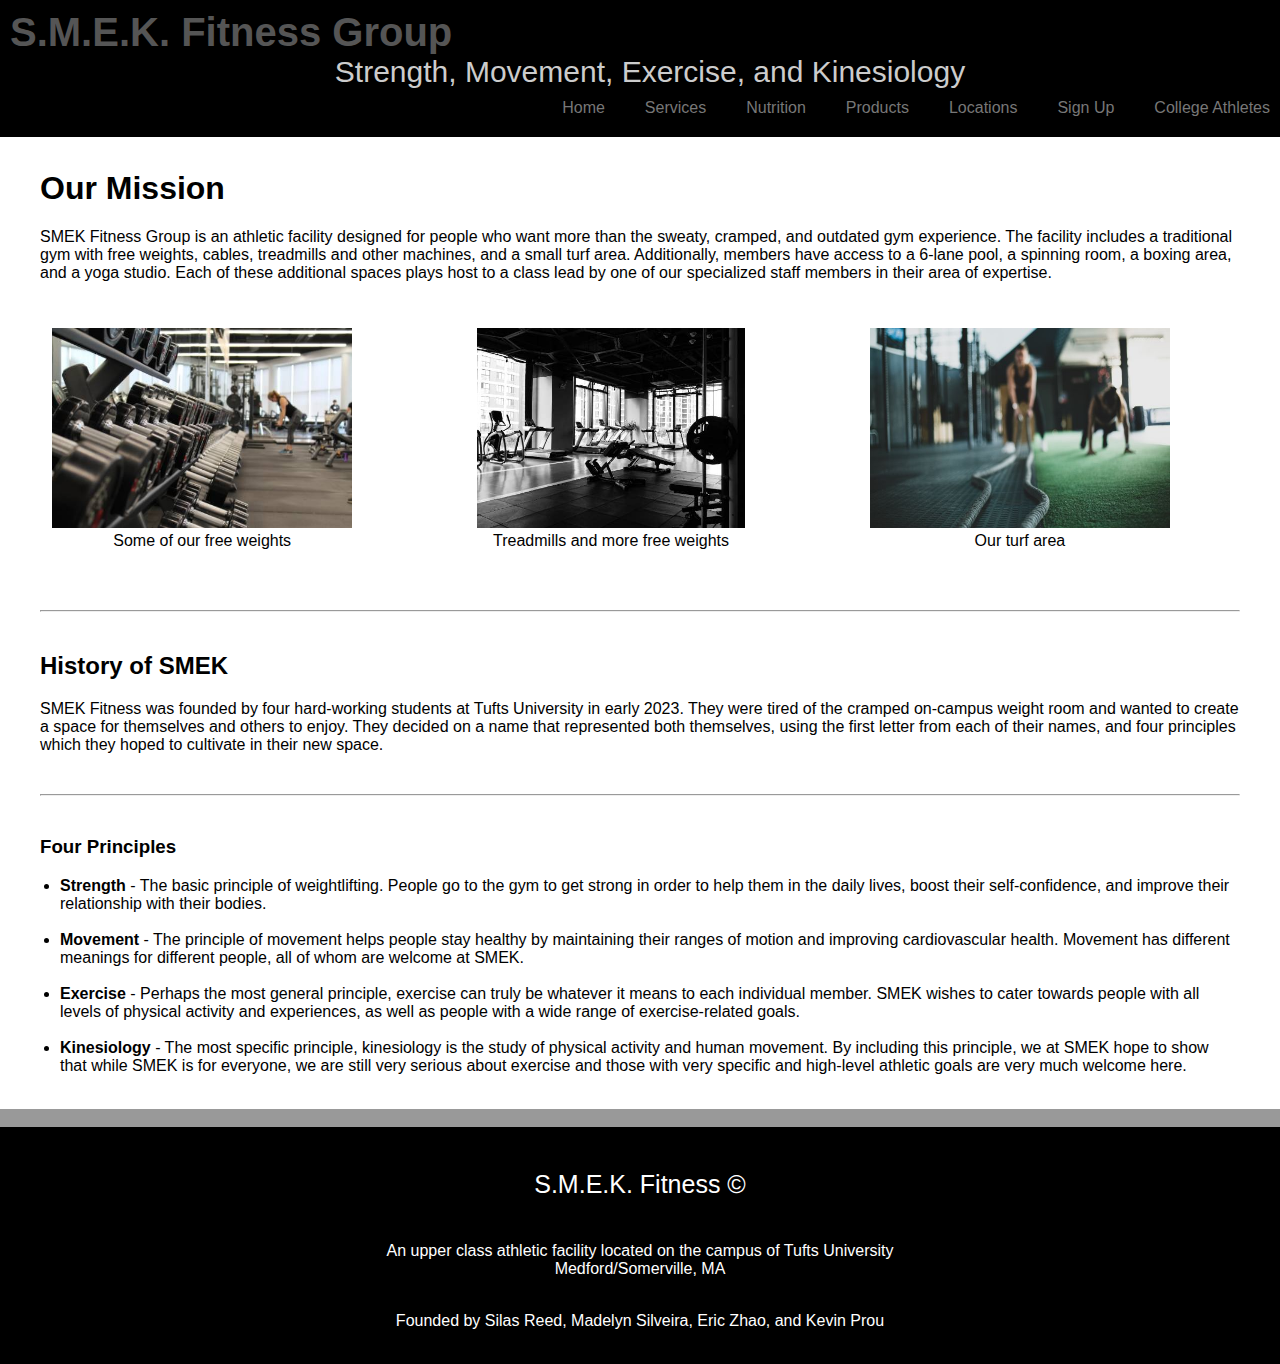
<file: index.html>
<!DOCTYPE html>
<head>
        <title>S.M.E.K. Fitness Group</title>
        <meta charset="utf-8">
        <meta name="viewport" content="width=device-width, initial-scale=1.0">
        <link rel="stylesheet" href="style.css">
        <style>
                figure
                {
                        width: 28%;
                        min-width: 250px;
                        display: inline-block;
                        text-align: center;
                        margin: 30px 23px 20px;
                }

                img
                {
                        height: 200px;
                        margin: auto;
                }

                .principles li
                {
                        margin: auto 45px auto 20px;
                }
        </style>
</head>
<body>
        <!-- Our nav needs to have a logo that you can click on to return to home page -->
        <nav>
                <p class="company"><a href="https://kprou.github.io/FItnessCS20/"><STRONG> S.M.E.K. Fitness Group </STRONG></a></p>
                <p class="slogan">Strength, Movement, Exercise, and Kinesiology</p>
                <ul>
                        <li><a href="athletes.html"> College Athletes </a></li>
                        <li><a href="subscriptions.html"> Sign Up </a></li>
                        <li><a href="locations.html"> Locations </a></li>
                        <li><a href="products.html"> Products </a></li>
                        <li><a href="nutrition.html"> Nutrition </a></li>
                        <li><a href="services.html"> Services </a></li>
                        <li><a href="https://kprou.github.io/FItnessCS20/"> Home </a></li>
                </ul>
        </nav>

        <h1> Our Mission </h1>
        <p>
                SMEK Fitness Group is an athletic facility designed for people who 
                want more than the sweaty, cramped, and outdated gym experience. 
                The facility includes a traditional gym with free weights, cables, 
                treadmills and other machines, and a small turf area. Additionally, 
                members have access to a 6-lane pool, a spinning room, a boxing area, 
                and a yoga studio. Each of these additional spaces plays host to a 
                class lead by one of our specialized staff members in their area of 
                expertise.
        </p>

        <figure>
                <img src="dumbbells.jpg"/><br>
                Some of our free weights
        </figure>

        <figure>
                <img src="rack_treadmills.jpg"/><br>
                Treadmills and more free weights
        </figure>

        <figure>
                <img src="ropes_turf.jpg" style="width: 300px"/><br>
                Our turf area
        </figure>

        <hr>
        
        <h2> History of SMEK </h2>
        <p>
                SMEK Fitness was founded by four hard-working students at Tufts
                University in early 2023. They were tired of the cramped on-campus
                weight room and wanted to create a space for themselves and others 
                to enjoy. They decided on a name that represented both themselves, 
                using the first letter from each of their names, and four principles 
                which they hoped to cultivate in their new space.
        </p>
        <hr>

        <h3> Four Principles </h3>
        <ul class="principles">
                <li><STRONG>Strength</STRONG> - The basic principle of weightlifting. People go to the gym to get strong in order to help them in the daily lives, boost their self-confidence, and improve their relationship with their bodies.<br><br></li>
                <li><STRONG>Movement</STRONG> - The principle of movement helps people stay healthy by maintaining their ranges of motion and improving cardiovascular health. Movement has different meanings for different people, all of whom are welcome at SMEK.<br><br></li>
                <li><STRONG>Exercise</STRONG> - Perhaps the most general principle, exercise can truly be whatever it means to each individual member. SMEK wishes to cater towards people with all levels of physical activity and experiences, as well as people with a wide range of exercise-related goals.<br><br></li>
                <li><STRONG>Kinesiology</STRONG> - The most specific principle, kinesiology is the study of physical activity and human movement. By including this principle, we at SMEK hope to show that while SMEK is for everyone, we are still very serious about exercise and those with very specific and high-level athletic goals are very much welcome here.<br><br></li>
        </ul>

        <footer>
                <div class="stripe">&nbsp</div>
                <br>
                <p class="copyright">S.M.E.K. Fitness &copy;</p>
                <br>
                <div>An upper class athletic facility located on the campus of Tufts University</div>
                <div>Medford/Somerville, MA</div>
                <br>
                <p>Founded by Silas Reed, Madelyn Silveira, Eric Zhao, and Kevin Prou</p>
                <br>
        </footer>
</body>
</html>
</file>
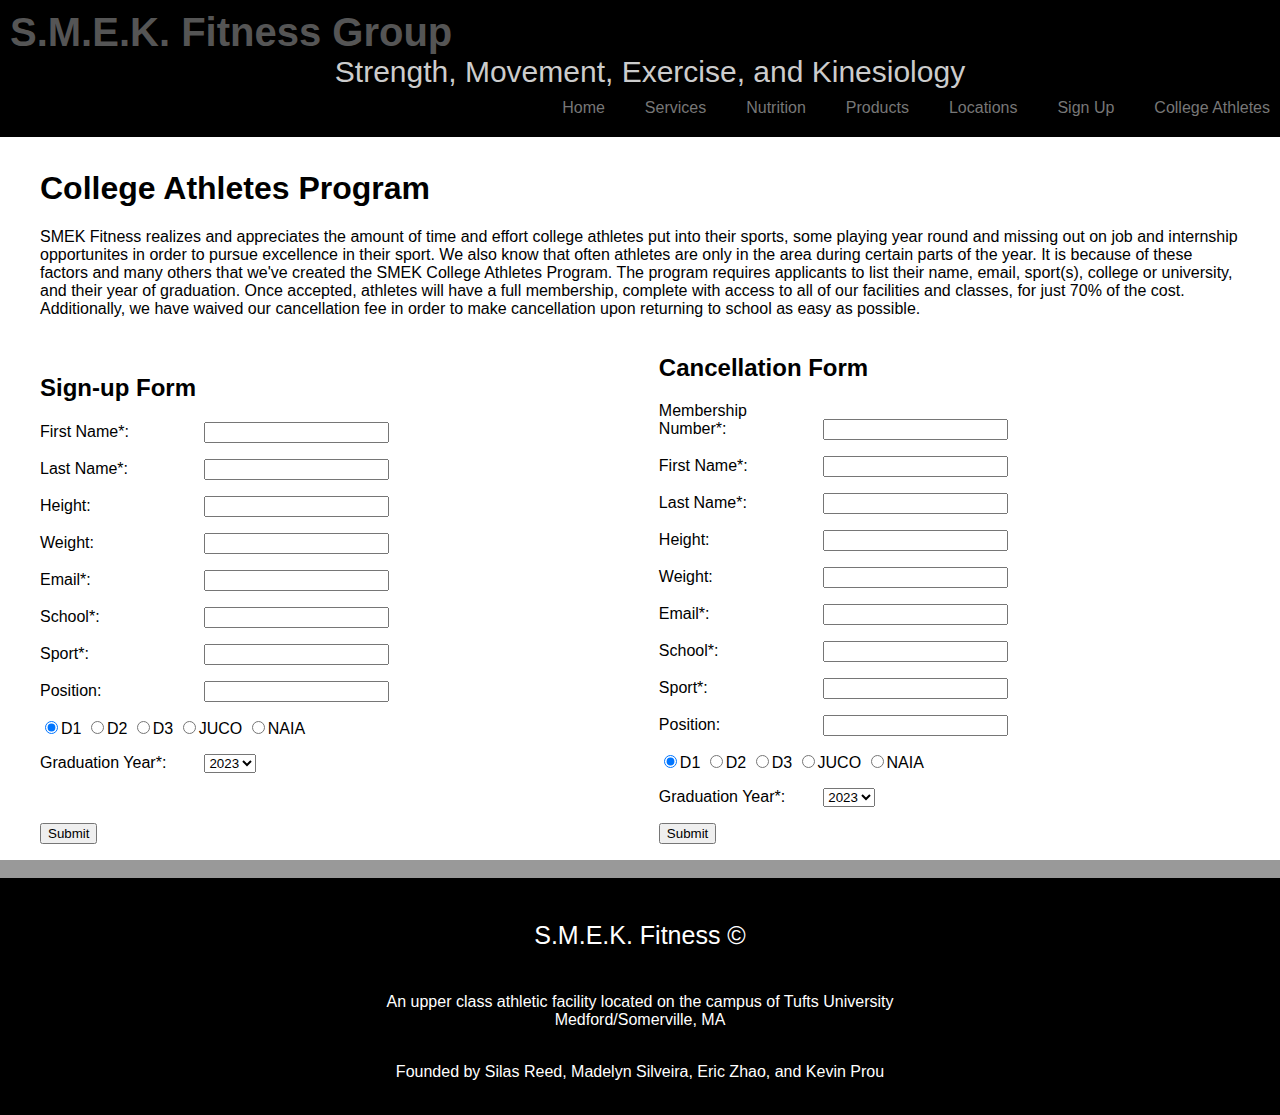
<file: athletes.html>
<!DOCTYPE html>
<head>
        <title>S.M.E.K. Fitness Group</title>
        <meta charset="utf-8">
        <meta name="viewport" content="width=device-width, initial-scale=1.0">
        <link rel="stylesheet" href="style.css">

        <style>
                form
                {
                        display: inline-block;
                        width: 48%;
                        min-width: 400px;
                }

                label
                {
                        display: inline-block;
                        width: 10%;
                        min-width: 160px;
                }
        </style>
</head>
<body>
        <nav>
                <p class="company"><a href="https://kprou.github.io/FItnessCS20/"><STRONG> S.M.E.K. Fitness Group </STRONG></a></p>
                <p class="slogan">Strength, Movement, Exercise, and Kinesiology</p>
                <ul>
                        <li><a href="athletes.html"> College Athletes </a></li>
                        <li><a href="subscriptions.html"> Sign Up </a></li>
                        <li><a href="locations.html"> Locations </a></li>
                        <li><a href="products.html"> Products </a></li>
                        <li><a href="nutrition.html"> Nutrition </a></li>
                        <li><a href="services.html"> Services </a></li>
                        <li><a href="https://kprou.github.io/FItnessCS20/"> Home </a></li>
                </ul>
        </nav>

        <h1> College Athletes Program </h1>
        <p>
                SMEK Fitness realizes and appreciates the amount of time and effort 
                college athletes put into their sports, some playing year round and 
                missing out on job and internship opportunites in order to pursue 
                excellence in their sport. We also know that often athletes are only 
                in the area during certain parts of the year. It is because of these 
                factors and many others that we've created the SMEK College Athletes 
                Program. The program requires applicants to list their name, email, 
                sport(s), college or university, and their year of graduation. Once 
                accepted, athletes will have a full membership, complete with access 
                to all of our facilities and classes, for just 70% of the cost. 
                Additionally, we have waived our cancellation fee in order to make 
                cancellation upon returning to school as easy as possible.
        </p>

        <form>
                <h2> Sign-up Form </h2>
                <p class="sign-up"><label>First Name*:</label> <input type="text"  name='fname' /></p>
                <p class="sign-up"><label>Last Name*:</label>  <input type="text"  name='lname' /></p>
                <p class="sign-up"><label>Height:</label> <input type="text"  name='ht' /></p>
                <p class="sign-up"><label>Weight:</label>  <input type="text"  name='wt' /></p>
                <p class="sign-up"><label>Email*:</label> <input type="text" name='email' /></p>
                <p class="sign-up"><label>School*:</label> <input type="text" name='school' /></p>
                <p class="sign-up"><label>Sport*:</label> <input type="text"  name='sport' /></p>
                <p class="sign-up"><label>Position:</label> <input type="text"  name='position' /></p>
                <p class="sign-up"> 
                        <input type="radio"  name="division" value = "D1" checked="checked"/>D1 
                        <input type="radio"  name='division' value = 'D2'/>D2
                        <input type="radio"  name='division' value = 'D3'/>D3
                        <input type="radio"  name='division' value = 'JUCO'/>JUCO
                        <input type="radio"  name='division' value = 'NAIA'/>NAIA
                </p>
                <p class="sign-up">
                        <label>Graduation Year*:</label>
                        <select name="gradYear" size=1>
                                <option> 2023 </option>
                                <option> 2024 </option>
                                <option> 2025 </option>
                                <option> 2026 </option>
                        </select>
                </p>
                <p>&nbsp</p>

                <p class="sign-up"><input type="button" name="submit1" value="Submit" /></p>
        </form>

        <form>
                <h2> Cancellation Form </h2>
                <p class="cancel"><label>Membership Number*:</label>  <input type="text"  name='memNo' /></p>
                <p class="cancel"><label>First Name*:</label> <input type="text"  name='fname' /></p>
                <p class="cancel"><label>Last Name*:</label>  <input type="text"  name='lname' /></p>
                <p class="cancel"><label>Height:</label> <input type="text"  name='ht' /></p>
                <p class="cancel"><label>Weight:</label>  <input type="text"  name='wt' /></p>
                <p class="cancel"><label>Email*:</label> <input type="text"  name='email' /></p>
                <p class="cancel"><label>School*:</label> <input type="text" name='school' /></p>
                <p class="cancel"><label>Sport*:</label> <input type="text"  name='sport' /></p>
                <p class="cancel"><label>Position:</label> <input type="text"  name='position' /></p>
                <p class="cancel"> 
                        <input type="radio"  name="division" value = "D1" checked="checked"/>D1 
                        <input type="radio"  name='division' value = 'D2'/>D2
                        <input type="radio"  name='division' value = 'D3'/>D3
                        <input type="radio"  name='division' value = 'JUCO'/>JUCO
                        <input type="radio"  name='division' value = 'NAIA'/>NAIA
                </p>
                <p class="sign-up">
                        <label>Graduation Year*:</label>
                        <select name="gradYear" size=1>
                                <option> 2023 </option>
                                <option> 2024 </option>
                                <option> 2025 </option>
                                <option> 2026 </option>
                        </select>
                </p>
                
                <p class="cancel"><input type="button" name="submit1" value="Submit" /></p>
        </form>
        
        <footer>
                <div class="stripe">&nbsp</div>
                <br>
                <p class="copyright">S.M.E.K. Fitness &copy;</p>
                <br>
                <div>An upper class athletic facility located on the campus of Tufts University</div>
                <div>Medford/Somerville, MA</div>
                <br>
                <p>Founded by Silas Reed, Madelyn Silveira, Eric Zhao, and Kevin Prou</p>
                <br>
        </footer>

        <script>
                var submits = document.querySelectorAll('input[type="button"]');
                var sign_up_elems = document.querySelectorAll('.sign-up input[type=text]');
                var cancel_elems = document.querySelectorAll('.cancel input[type=text]');
                
                submits[0].onclick = function() {
                        if (sign_up_elems[0].value != "" &&
                            sign_up_elems[1].value != "" &&
                            sign_up_elems[4].value != "" &&
                            sign_up_elems[5].value != "" &&
                            sign_up_elems[6].value != "") {
                                alert("Thank you, " + sign_up_elems[0].value + 
                                      " " + sign_up_elems[1].value +
                                      ". A staff member will contact you at " + sign_up_elems[4].value +
                                      " regarding your acceptance into the program.");
                                location.reload();
                        } else {
                                alert("Please fill out all required fields (first and last name, email, school, sport, grad year).");
                        }
                }

                submits[1].onclick = function() {
                        if (cancel_elems[0].value != "" &&
                            cancel_elems[1].value != "" &&
                            cancel_elems[2].value != "" &&
                            cancel_elems[5].value != "" &&
                            cancel_elems[6].value != "" &&
                            cancel_elems[7].value != "") {
                                alert("We're sorry to see you go, " + cancel_elems[1].value + 
                                      " " + cancel_elems[2].value +
                                      ". A staff member will contact you at " + cancel_elems[5].value +
                                      " to confirm your cancellation.");
                                location.reload();
                        } else {
                                alert("Please fill out all required fields (membership number, first and last name, email, school, sport, grad year).");
                        }
                }
        </script>
</body>
</html>
</file>
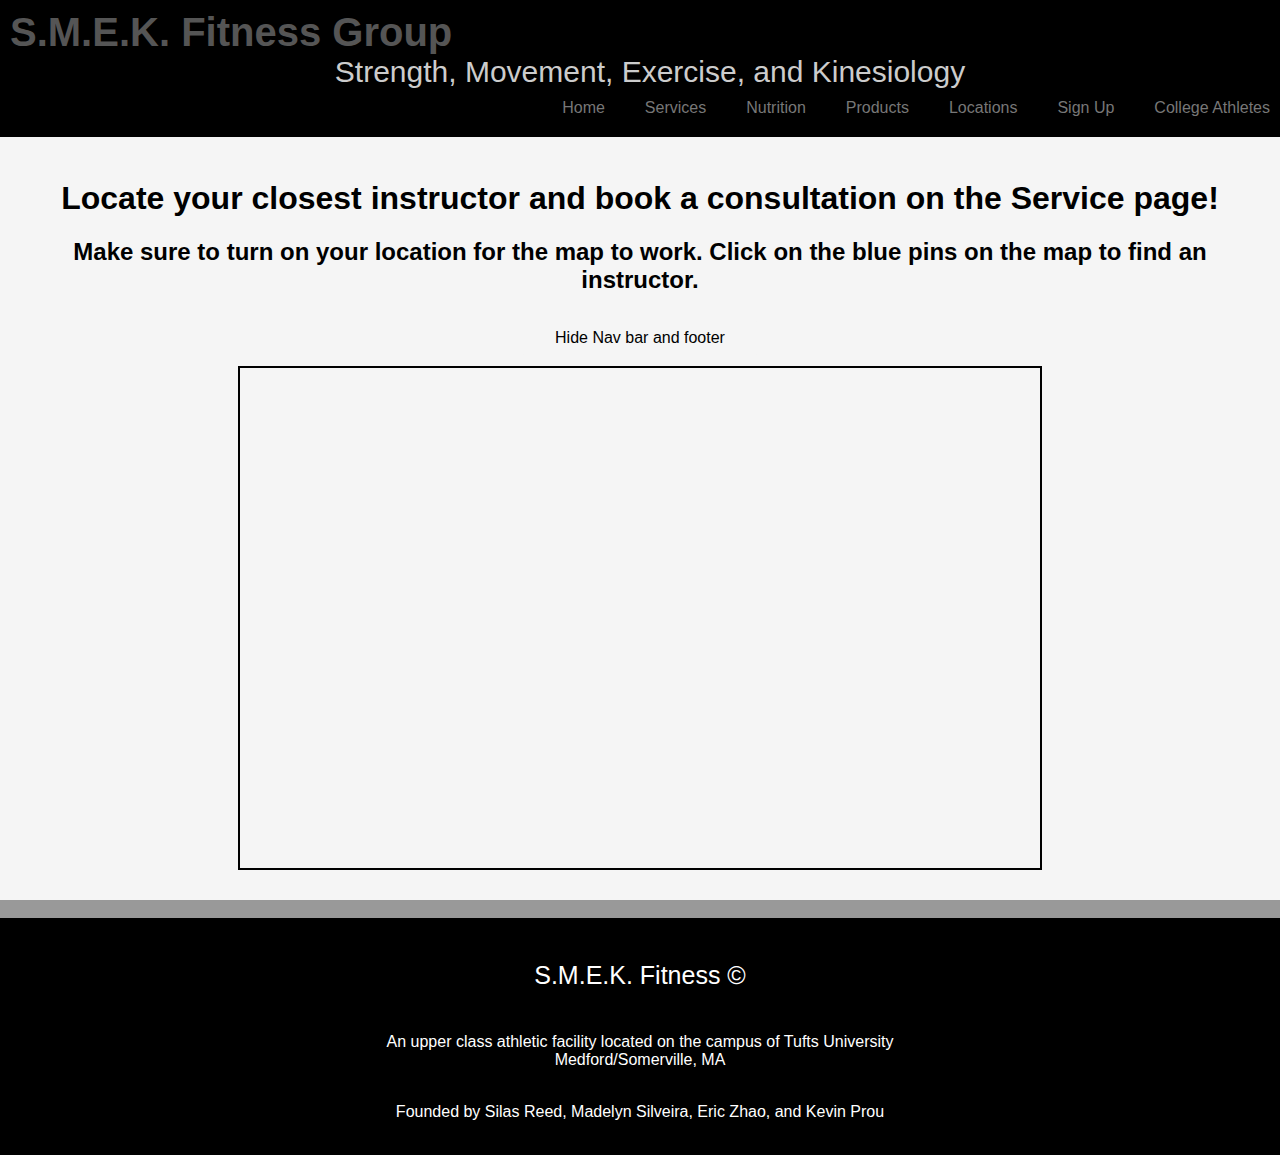
<file: locations.html>
<!DOCTYPE html>
<html>
<head>
  <meta charset="utf-8">
  <meta name="viewport" content="width=device-width, initial-scale=1.0">
  <title>Locations</title>
  <meta name="viewport" content="initial-scale=1,maximum-scale=1,user-scalable=no">
  <link href="https://api.mapbox.com/mapbox-gl-js/v2.13.0/mapbox-gl.css" rel="stylesheet">
  <script src="https://api.mapbox.com/mapbox-gl-js/v2.13.0/mapbox-gl.js"></script>
  <script src="https://code.jquery.com/jquery-3.6.0.min.js"></script>
  <link rel="stylesheet" href="locations.css">
  <link rel="stylesheet" href="style.css">
  <style>
    body { margin: 0; padding: 0; }
  </style>
</head>

<body>
  <nav style="z-index: 2;">
    <p class="company"><a href="https://kprou.github.io/FItnessCS20/"><STRONG> S.M.E.K. Fitness Group </STRONG></a></p>
    <p class="slogan">Strength, Movement, Exercise, and Kinesiology</p>
      <ul>
        <li><a href="athletes.html"> College Athletes </a></li>
        <li><a href="subscriptions.html"> Sign Up </a></li>
        <li><a href="locations.html"> Locations </a></li>
        <li><a href="products.html"> Products </a></li>
        <li><a href="nutrition.html"> Nutrition </a></li>
        <li><a href="services.html"> Services </a></li>
        <li><a href="https://kprou.github.io/FItnessCS20/"> Home </a></li>
    </ul>
  </nav>
  
  <h1 id="header">Locate your closest instructor and book a consultation on the Service page!</h1>
  <h2 id="subheader">Make sure to turn on your location for the map to work. Click on the blue pins on the map to find an instructor.</h2>
  <button id="myButton">Hide Nav bar and footer</button>
  <div id="map"></div>
  <script>
    mapboxgl.accessToken = 'pk.eyJ1IjoiZXpoYW8wNSIsImEiOiJjbGYzM3k2OHMwb2ptM3FycWxieXpzMHM3In0.mHHvvWWWyHP91rYmwpTPQg';
    const map = new mapboxgl.Map({
      container: 'map', // container ID
      // Choose from Mapbox's core styles, or make your own style with Mapbox Studio
      style: 'mapbox://styles/mapbox/streets-v12',
      center: [-74.5, 40], // starting position [lng, lat]
      zoom: 14 // starting zoom
    });

    if (navigator.geolocation) {
      navigator.geolocation.getCurrentPosition(function(position) {
        map.flyTo({
          center: [position.coords.longitude, position.coords.latitude]
        });

        new mapboxgl.Marker({color: "#000000"})
          .setLngLat([position.coords.longitude, position.coords.latitude])
          .setPopup(
            new mapboxgl.Popup({ offset: 25 }) // add popups
            .setHTML(
              `<h3 class="locationWho">Your Location</h3>`
            )
          )
          .addTo(map);
      }, function() {
        alert('Unable to get your location');
      });
    } else {
      alert('Geolocation is not supported by your browser');
    }

    var marker2 = new mapboxgl.Marker()
      .setLngLat([-71.121943, 42.404342])
      .setPopup(
            new mapboxgl.Popup({ offset: 25 }) // add popups
            .setHTML(
              `<h3 class="locationWho">Instructor Kevin's location</h3>
              <h5 class="locationWhere">Haskell Hall 310</h5>`
            )
          )
      .addTo(map);

    var marker3 = new mapboxgl.Marker()
      .setLngLat([-71.11676, 42.40274])
      .setPopup(
            new mapboxgl.Popup({ offset: 25 }) // add popups
            .setHTML(
              `<h3 class="locationWho">Instructor Silas's location</h3>
              <h5 class="locationWhere">165 College Ave, Somerville</h5>`
            )
          )
      .addTo(map);

    var marker4 = new mapboxgl.Marker()
      .setLngLat([-71.115464, 42.409031])
      .setPopup(
            new mapboxgl.Popup({ offset: 25 }) // add popups
            .setHTML(
              `<h3 class="locationWho">Instructor Maddy's location</h3>
              <h5 class="locationWhere">Steve Tisch Sports and Fitness Center</h5>`
            )
          )
      .addTo(map);

    var marker5 = new mapboxgl.Marker()
      .setLngLat([-71.1165466, 42.4079933])
      .setPopup(
            new mapboxgl.Popup({ offset: 25 }) // add popups
            .setHTML(
              `<h3 class="locationWho">Instructor Eric's location</h3>
              <h5 class="locationWhere">Joyce Cummings Center</h5>`
            )
          )
      .addTo(map);
      
    $(document).ready(function() {
      $("#myButton").click(function() {
        $("p").animate( {
          left: "+=50",
          height: "toggle"
        }, 2000);
      });
    });
    
  </script>
  
  <footer>
    <div class="stripe">&nbsp</div>
    <br>
    <p class="copyright">S.M.E.K. Fitness &copy;</p>
    <br>
    <div>An upper class athletic facility located on the campus of Tufts University</div>
    <div>Medford/Somerville, MA</div>
    <br>
    <p>Founded by Silas Reed, Madelyn Silveira, Eric Zhao, and Kevin Prou</p>
    <br>
  </footer>
</body>
</html>
</file>
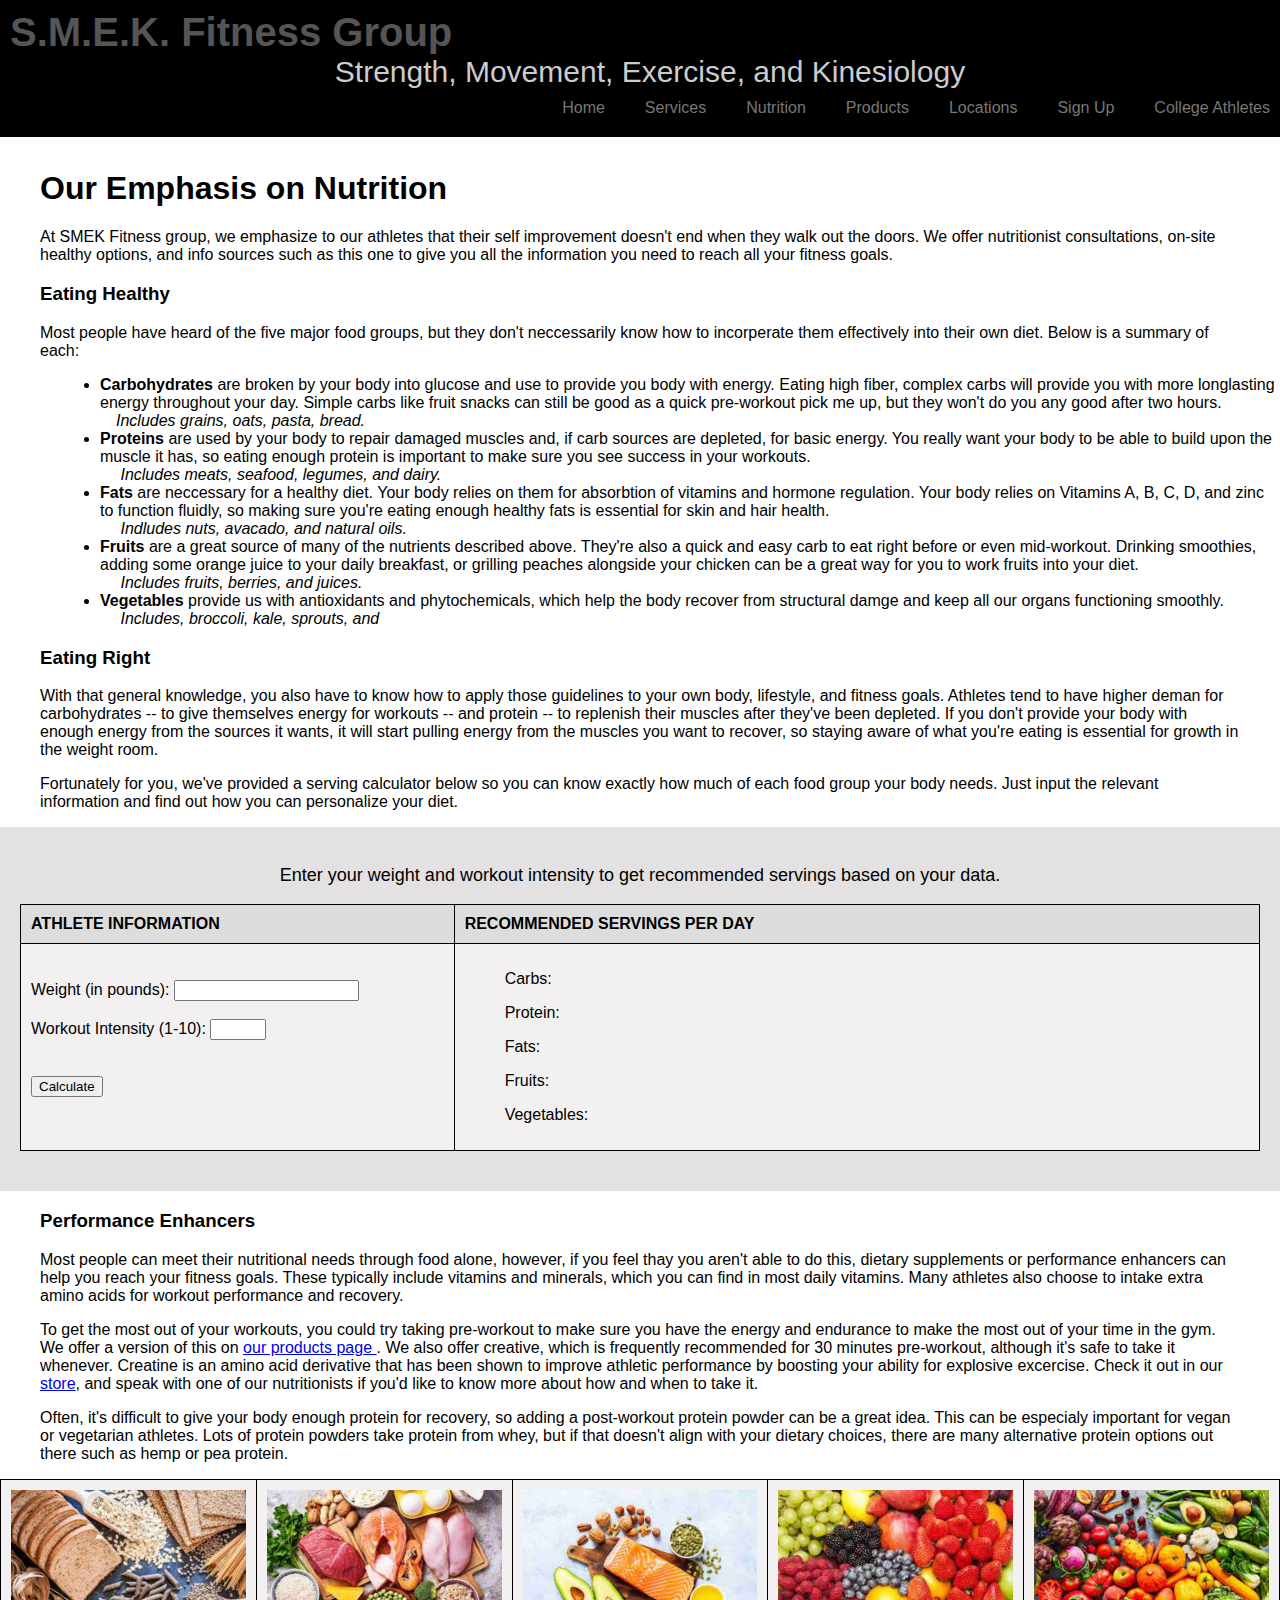
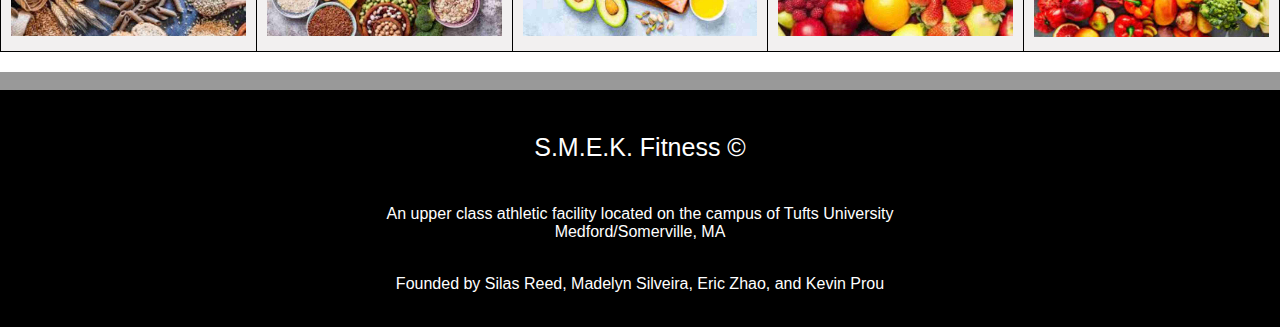
<file: nutrition.html>
<!DOCTYPE html>
<head>
        <title>S.M.E.K. Fitness Group - Nutrition</title>
        <meta charset="utf-8">
        <meta name="viewport" content="width=device-width, initial-scale=1.0">
        <link rel="stylesheet" href="style.css">
        <style>
                .calculator {
                        background-color: #e3e1e1;
                        text-align: center;
                        padding: 20px;
                }
                table {
                        text-align: left;
                        width: 100%;
                        background-color: #f2f0f0;
                        border-collapse: collapse;
			margin-bottom: 20px;
                }
		table, th, td {
			border: 1px solid black;
			padding: 10px;
		}
		th {
			background-color: #ddd;
		}
		.pics table {
			width: 100%;
		}
		.pics td {
			width: 20%;
			text-align: center;
		}
		.pics img {
			max-width: 100%;
			height: auto;
		}
        </style>
        <script>
                function calculate() {
        
                        // set to basic person servings
                        var carbs = 6;
                        var protein = 5.5;
                        var fats = 3;
                        var fruits = 2;
                        var vegetables = 2.5;
                        var calories = 2000;

                        // personalize based on input
                        var weight = parseFloat(document.getElementById("weight").value);
                        var intensity = parseFloat(document.getElementById("workout-intensity").value);

                        carbs += (weight / 150 + (1 + (intensity / 15)));
                        protein += (weight / 150 + (1 + (intensity / 15)));
                        fats += (weight / 150 + (0.6 + (intensity / 25)));
                        fruits += (weight / 150 + (0.3 + (intensity / 25)));
                        vegetables += (weight / 150 + (0.5 + (intensity / 25)));
                        calories += (weight / 150 + (0.5 + (intensity / 25)));


                        // display results
                        document.getElementById("carbs").innerHTML = carbs.toFixed(1) + " servings";
                        document.getElementById("protein").innerHTML = protein.toFixed(1) + " servings";
                        document.getElementById("fats").innerHTML = fats.toFixed(1) + " servings";
                        document.getElementById("fruits").innerHTML = fruits.toFixed(1) + " servings";
                        document.getElementById("vegetables").innerHTML = vegetables.toFixed(1) + " servings";
                        document.getElementById("calories").innerHTML = calories + " calories";
                }
        </script>

</head>
<body>
        <nav>
                <p class="company"><a href="https://kprou.github.io/FItnessCS20/"><STRONG> S.M.E.K. Fitness Group </STRONG></a></p>
                <p class="slogan">Strength, Movement, Exercise, and Kinesiology</p>
                <ul>
                        <li><a href="athletes.html"> College Athletes </a></li>
                        <li><a href="subscriptions.html"> Sign Up </a></li>
                        <li><a href="locations.html"> Locations </a></li>
                        <li><a href="products.html"> Products </a></li>
                        <li><a href="nutrition.html"> Nutrition </a></li>
                        <li><a href="services.html"> Services </a></li>
                        <li><a href="https://kprou.github.io/FItnessCS20/"> Home </a></li>
                </ul>
        </nav>

        <h1> Our Emphasis on Nutrition </h1>
        <p> At SMEK Fitness group, we emphasize to our athletes that their self improvement doesn't end when they walk out the doors. We offer nutritionist consultations, on-site healthy options, and info sources such as this one to give you all the information you need to reach all your fitness goals. </p>


        <h3> Eating Healthy </h3>
        <p> Most people have heard of the five major food groups, but they don't neccessarily know how to incorperate them effectively into their own diet. Below is a summary of each: </p>
        <ul style="padding-left: 100px;">
                <li><strong>Carbohydrates </strong> are broken by your body into glucose and use to provide you body with energy. Eating high fiber, complex carbs will provide you with more longlasting energy throughout your day. Simple carbs like fruit snacks can still be good as a quick pre-workout pick me up, but they won't do you any good after two hours. <br>&emsp;<i>Includes grains, oats, pasta, bread.</i></li>
                <li><strong>Proteins </strong> are used by your body to repair damaged muscles and, if carb sources are depleted, for basic energy. You really want your body to be able to build upon the muscle it has, so eating enough protein is important to make sure you see success in your workouts. <br>&emsp;<i> Includes meats, seafood, legumes, and dairy.</i></li>
                <li><strong>Fats </strong> are neccessary for a healthy diet. Your body relies on them for absorbtion of vitamins and hormone regulation. Your body relies on Vitamins A, B, C, D, and zinc to function fluidly, so making sure you're eating enough healthy fats is essential for skin and hair health. <br>&emsp;<i> Indludes nuts, avacado, and natural oils.</i></li>
                <li><strong>Fruits </strong> are a great source of many of the nutrients described above. They're also a quick and easy carb to eat right before or even mid-workout. Drinking smoothies, adding some orange juice to your daily breakfast, or grilling peaches alongside your chicken can be a great way for you to work fruits into your diet. <br>&emsp;<i> Includes fruits, berries, and juices.</i></li>
                <li><strong>Vegetables </strong> provide us with antioxidants and phytochemicals, which help the body recover from structural damge and keep all our organs functioning smoothly. <br>&emsp;<i> Includes, broccoli, kale, sprouts, and </i> </li>
        </ul>

        <h3> Eating Right </h3>
        <p> With that general knowledge, you also have to know how to apply those guidelines to your own body, lifestyle, and fitness goals. Athletes tend to have higher deman for carbohydrates -- to give themselves energy for workouts -- and protein -- to replenish their muscles after they've been depleted. If you don't provide your body with enough energy from the sources it wants, it will start pulling energy from the muscles you want to recover, so staying aware of what you're eating is essential for growth in the weight room. </p>
        <p> Fortunately for you, we've provided a serving calculator below so you can know exactly how much of each food group your body needs. Just input the relevant information and find out how you can personalize your diet.</p>
        <div class="calculator"> 
                <p style="font-size: 18px;">Enter your weight and workout intensity to get recommended servings based on your data.</p>
                <table>
                        <thead>
                          <tr>
                            <th>ATHLETE INFORMATION</th>
                            <th>RECOMMENDED SERVINGS PER DAY</th>
                          </tr>
                        </thead>
                        <tbody>
                          <tr>
                            <td style="width: 35%;"><label for="weight">Weight (in pounds):</label>
                                <input type="number" id="weight"><br><br>
                                <label for="workout-intensity">Workout Intensity (1-10):</label>
                                <input type="number" id="workout-intensity" min="1" max="10"><br><br><br>
                                <button onclick="calculate()">Calculate</button><br><br></td>
                        
                            <td>               
                                <p>Carbs: <span id="carbs"></span></p>
                                <p>Protein: <span id="protein"></span></p>
                                <p>Fats: <span id="fats"></span></p>
                                <p>Fruits: <span id="fruits"></span></p>
                                <p>Vegetables: <span id="vegetables"></span></p>
                        </td>
                          </tr>
                        </tbody>
                </table>
               
        </div>

        <h3> Performance Enhancers </h3>
        <p> Most people can meet their nutritional needs through food alone, however, if you feel thay you aren't able to do this, dietary supplements or performance enhancers can help you reach your fitness goals. These typically include vitamins and minerals, which you can find in most daily vitamins. Many athletes also choose to intake extra amino acids for workout performance and recovery. </p>
        <p> To get the most out of your workouts, you could try taking pre-workout to make sure you have the energy and endurance to make the most out of your time in the gym. We offer a version of this on <a href="products.html"> our products page </a>. We also offer creative, which is frequently recommended for 30 minutes pre-workout, although it's safe to take it whenever. Creatine is an amino acid derivative that has been shown to improve athletic performance by boosting your ability for explosive excercise. Check it out in our <a href="products.html"> store</a>, and speak with one of our nutritionists if you'd like to know more about how and when to take it. </p>
        <p> Often, it's difficult to give your body enough protein for recovery, so adding a post-workout protein powder can be a great idea. This can be especialy important for vegan or vegetarian athletes. Lots of protein powders take protein from whey, but if that doesn't align with your dietary choices, there are many alternative protein options out there such as hemp or pea protein. </p>

        <table class="pics">
		<tr>
			<td><img src="carbs.jpg" alt="Image 1"></td>
			<td><img src="proteins.jpg" alt="Image 2"></td>
			<td><img src="fats.jpg" alt="Image 3"></td>
			<td><img src="fruits.jpg" alt="Image 4"></td>
			<td><img src="vegetables.jpg" alt="Image 5"></td>
		</tr>
	</table>

        <footer>
                <div class="stripe">&nbsp</div>
                <br>
                <p class="copyright">S.M.E.K. Fitness &copy;</p>
                <br>
                <div>An upper class athletic facility located on the campus of Tufts University</div>
                <div>Medford/Somerville, MA</div>
                <br>
                <p>Founded by Silas Reed, Madelyn Silveira, Eric Zhao, and Kevin Prou</p>
                <br>
        </footer>
</body>
</html>
</file>
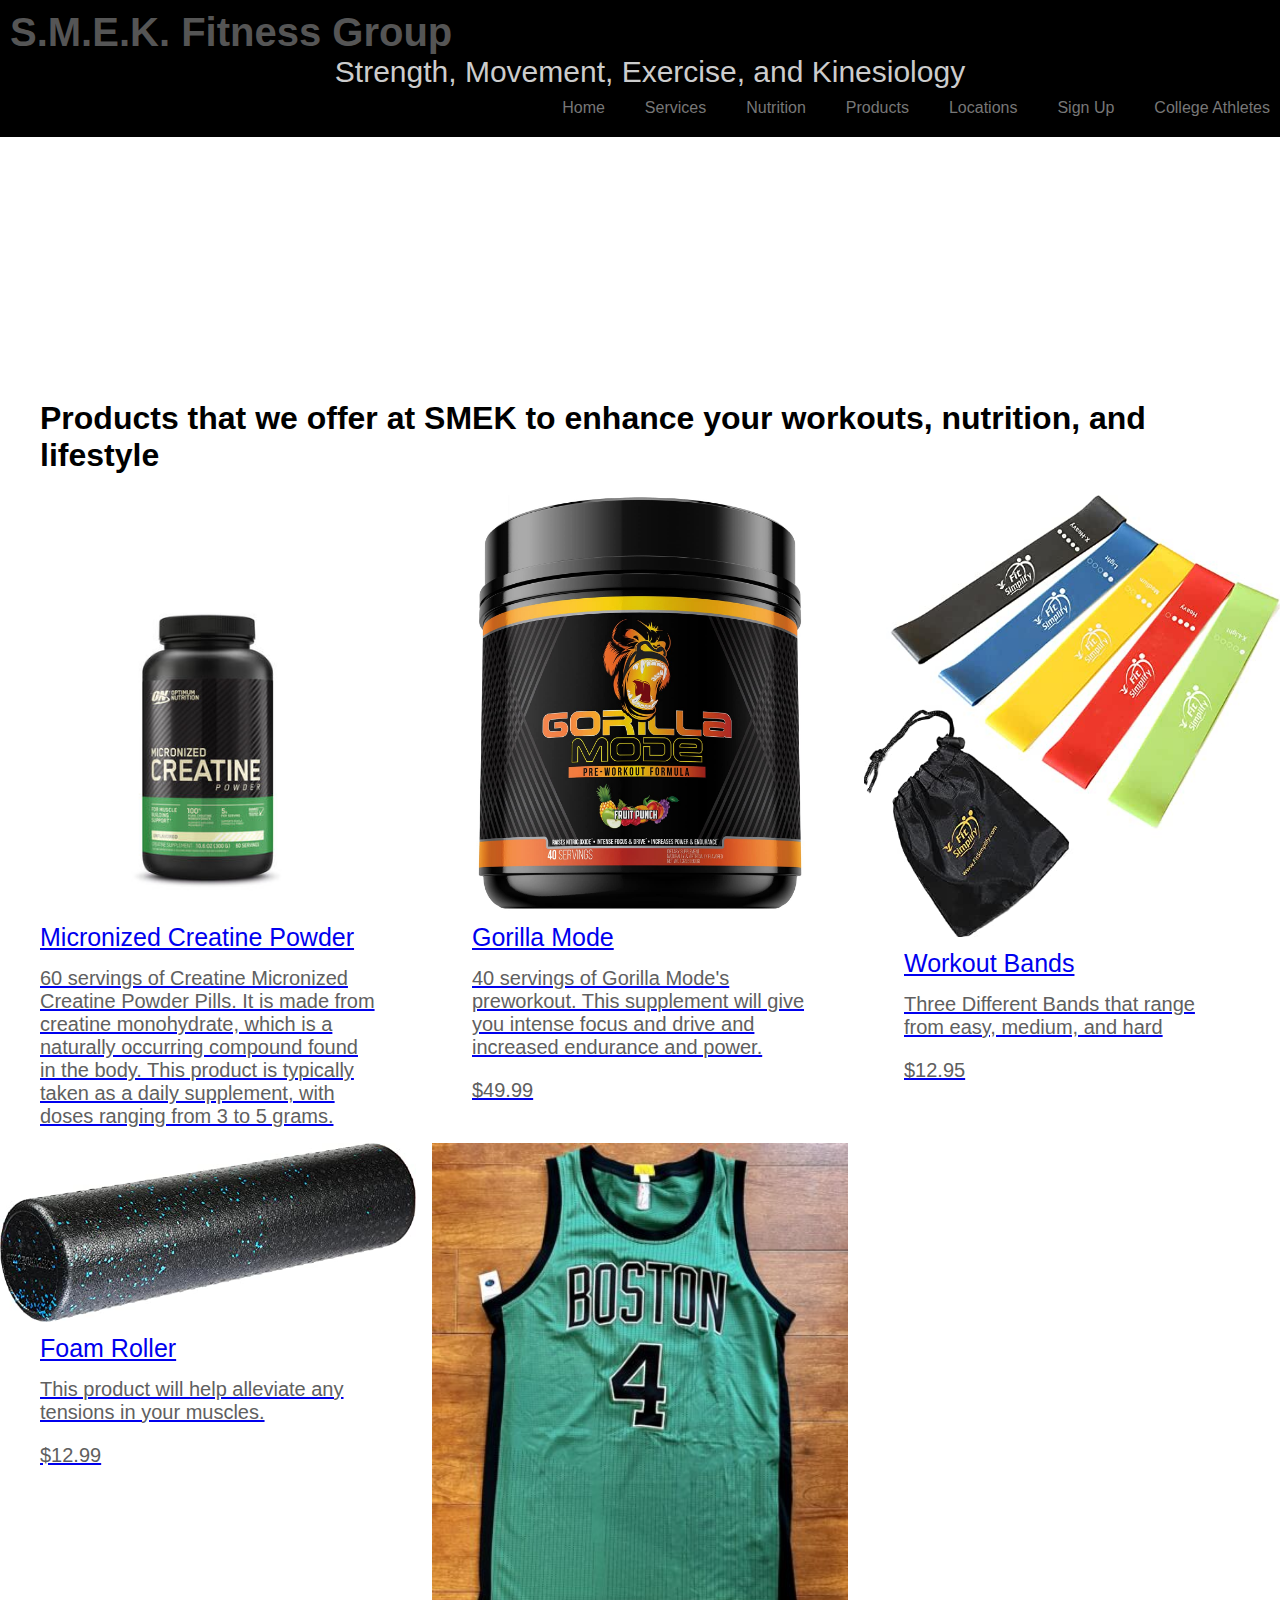
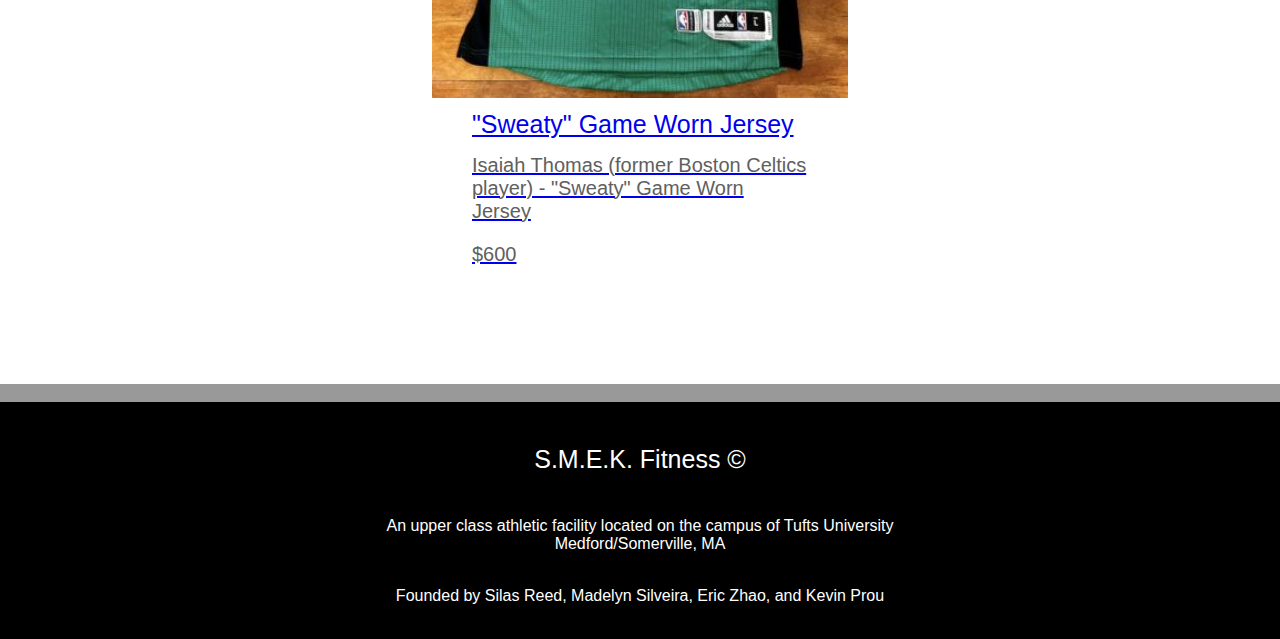
<file: products.html>
<!DOCTYPE html>
<head>
        <title>S.M.E.K. Fitness Group - Products</title>
        <meta charset="utf-8">
        <meta name="viewport" content="width=device-width, initial-scale=1.0">
        <link rel="stylesheet" href="style.css">
        <link rel="stylesheet" href="product.css">
</head>
<body>
        <nav>
                <p class="company"><a href="https://kprou.github.io/FItnessCS20/"><STRONG> S.M.E.K. Fitness Group </STRONG></a></p>
                <p class="slogan">Strength, Movement, Exercise, and Kinesiology</p>
                <ul>
                        <li><a href="athletes.html"> College Athletes </a></li>
                        <li><a href="subscriptions.html"> Sign Up </a></li>
                        <li><a href="locations.html"> Locations </a></li>
                        <li><a href="products.html"> Products </a></li>
                        <li><a href="nutrition.html"> Nutrition </a></li>
                        <li><a href="services.html"> Services </a></li>
                        <li><a href="https://kprou.github.io/FItnessCS20/"> Home </a></li>
                </ul>
        </nav>
        
        
        <h1 id="head1">Products that we offer at SMEK to enhance your workouts, nutrition, and lifestyle</h1>
        

                
        <div class="product-grid" style="padding-top: 0px;">
          <div class="product-review">
            <a href="https://www.amazon.com/NUTRITION-Micronized-Creatine-Monohydrate-Unflavored/dp/B002DYIZEE">
              <div class="thumbnail-row">
                <img class="thumbnail" src="creatine_1.jpg">
              </div>
              <div class="product-info-grid">
                <div class="product-info">
                  <p class="product-name">
                    Micronized Creatine Powder
                  </p>
                  <p class="product-description">
                    60 servings of Creatine Micronized Creatine Powder Pills.
                    It is made from creatine monohydrate, which is a naturally occurring compound found in the body.
                    This product is typically taken as a daily supplement, with doses ranging from 3 to 5 grams.
                  </p>
                  <p class="price">
                    $30.85
                  </p>
                </div>
              </div>
            </a>
          </div>

          <div class="product-review">
            <a href="https://gorillamind.com/products/gorilla-mode">
              <div class="thumbnail-row">
                <img class="thumbnail" src="gorrillamode.jpg">
              </div>
              <div class="product-info-grid">
                <div class="product-info">
                  <p class="product-name">
                    Gorilla Mode
                  </p>
                  <p class="product-description">
                    40 servings of Gorilla Mode's preworkout.
                    This supplement will give you intense focus and drive and increased endurance and power.
                  </p>
                  <p class="price">
                    $49.99
                  </p>
                </div>
              </div>
            </a>
          </div>
          <div class="product-review">
            <a href="https://www.amazon.com/Fit-Simplify-Resistance-Exercise-Instruction/dp/B01AVDVHTI/ref=lp_23533915011_1_1?sbo=EO%2BcdOgoisx3waG5xqcZQA%3D%3D">
              <div class="thumbnail-row">
                <img class="thumbnail" src="workout_bands.jpg">
              </div>
              <div class="product-info-grid">
                <div class="product-info">
                  <p class="product-name">
                    Workout Bands
                  </p>
                  <p class="product-description">
                    Three Different Bands that range from easy, medium, and hard
                  </p>
                  <p class="price">
                    $12.95
                  </p>
                </div>
              </div>
            </a>
          </div>

          <div class="product-review" style="margin-bottom: 200px;">
            <a href="https://www.amazon.com/AmazonBasics-High-Density-Roller-18-inches-Speckled/dp/B072J37MQF/ref=sr_1_5?keywords=foam+roller&qid=1678689935&sr=8-50">
              <div class="thumbnail-row">
                <img class="thumbnail" src="foam_roller.jpg">
              </div>
              <div class="product-info-grid">
                <div class="product-info">
                  <p class="product-name">
                    Foam Roller
                  </p>
                  <p class="product-description">
                    This product will help alleviate any tensions in your muscles. 
                  </p>
                  <p class="price">
                    $12.99
                  </p>
                </div>
              </div>
            </a>
          </div>
          <div class="product-review" style="margin-bottom: 200px;">
            <a href="https://www.ebay.com/itm/204233955893?hash=item2f8d4ada35:g:bL0AAOSw-T5j3uCF&amdata=enc%3AAQAHAAAA0G20BkeGF%2FegNs8vf7vCRMmuawftniPeXJ0MNlW7z2RjrqLoaUK9agOahMob0EeUAJAPT5YL4NIv%2FQPc83K8zAiY3Ftxg1DCWCrQf64Ts7%2BoY5Y7wn2891mclnB3PW%2Bxlg6jCHnDqzBLQO07mjGQX0yERjSay3ZA%2B6RbjxBB9V8cgDTWXdSi70ZEOikE2Sejuim6f3olG7RPb2l%2BQICcKtFL3%2B3uAm%2F2vzphHwzq3L%2FNVbzy2bjluwE%2FJyw1i8qQ%2FYNCbu6W0e9IBBzm%2FOpvVsU%3D%7Ctkp%3ABk9SR9LOx5_bYQ">
              <div class="thumbnail-row">
                <img class="thumbnail" src="isaiah_thomas.jpeg">
              </div>
              <div class="product-info-grid">
                <div class="product-info">
                  <p class="product-name">
                    "Sweaty" Game Worn Jersey
                  </p>
                  <p class="product-description">
                    Isaiah Thomas (former Boston Celtics player) -  "Sweaty" Game Worn Jersey  
                  </p>
                  <p class="price">
                    $600
                  </p>
                </div>
              </div>
            </a>
          </div>
        </div>
        
        
        <footer>
                <div class="stripe">&nbsp</div>
                <br>
                <p class="copyright">S.M.E.K. Fitness &copy;</p>
                <br>
                <div>An upper class athletic facility located on the campus of Tufts University</div>
                <div>Medford/Somerville, MA</div>
                <br>
                <p>Founded by Silas Reed, Madelyn Silveira, Eric Zhao, and Kevin Prou</p>
                <br>
        </footer>
</body>
</html>
</file>
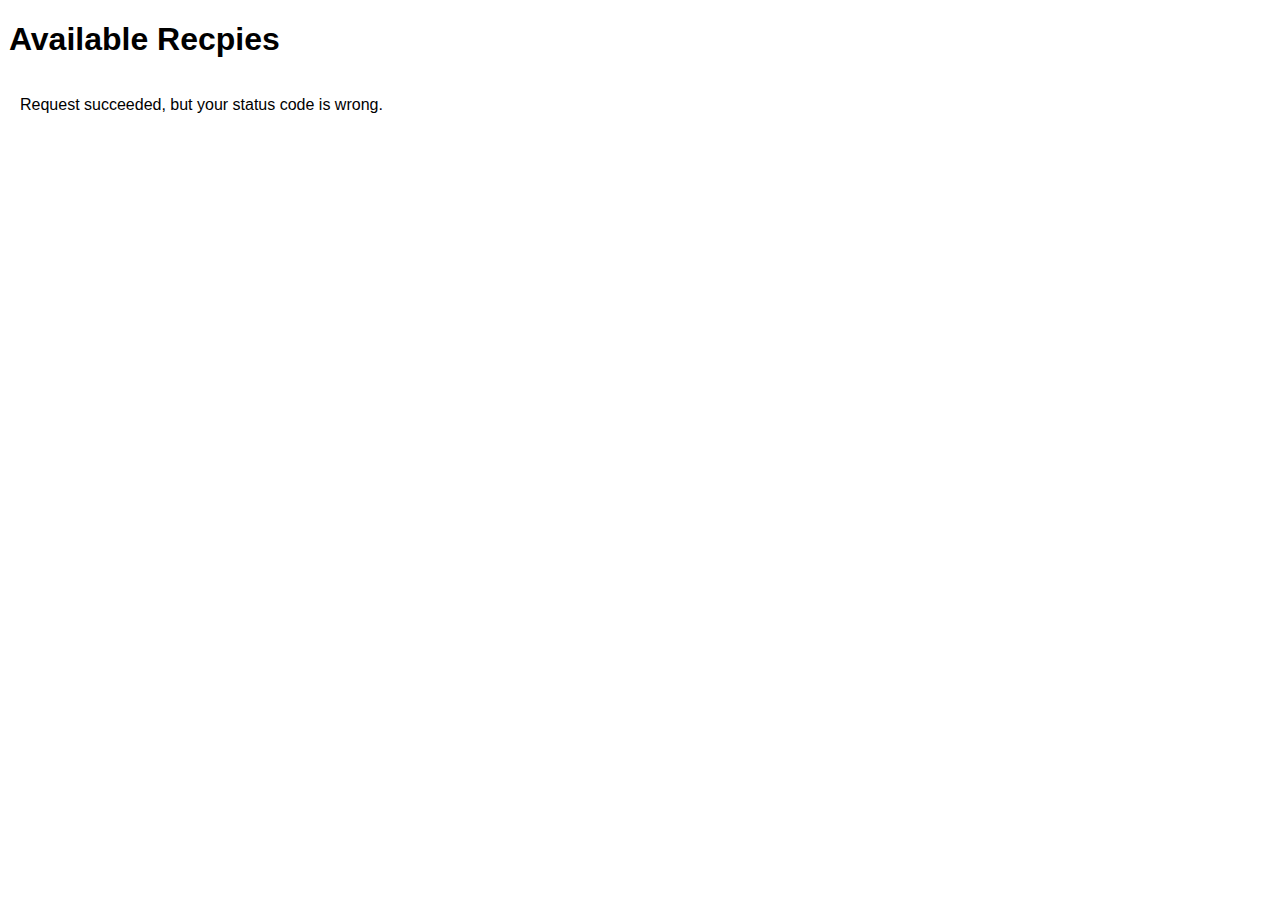
<file: recipes.html>
<!doctype html>
<html>
<head>
	<title>My API</title>
    <meta charset="utf-8"/>
	<style>
		body {
			font-family: Arial, sans-serif;
			margin: 0;
			padding: 0;
		}
		header {
			background-color: #333;
			color: #fff;
			padding: 10px;
			text-align: center;
		}
		#gallery {
			display: flex;
			flex-wrap: wrap;
			margin: 20px;
		}
		.recipe {
			background-color: #fff;
			border: 1px solid #ccc;
			box-shadow: 2px 2px 5px rgba(0,0,0,0.1);
			margin: 10px;
			width: 300px;
		}
		.recipe img {
			width: 100%;
			height: 200px;
			object-fit: cover;
		}
		.recipe h2 {
			font-size: 24px;
			margin: 10px;
			text-align: center;
		}
		.recipe p {
			font-size: 16px;
			margin: 10px;
			text-align: justify;
		}
		.recipe a {
			background-color: #ccc;
			border: none;
			color: #fff;
			display: block;
			font-size: 16px;
			margin: 10px;
			padding: 10px;
			text-align: center;
			text-decoration: none;
			transition: background-color 0.3s;
		}
		.recipe a:hover {
			background-color: #b1b1b1;
			cursor: pointer;
		}
	</style>
	<script>
		function generate() {
			const xhr = new XMLHttpRequest();
			xhr.open("GET", "https://tasty.p.rapidapi.com/recipes/list?from=0&size=200"/*&tags=under_30_minutes"*/);
			xhr.setRequestHeader("X-RapidAPI-Key", "50faab4c5bmshfaaa94621a435d3p116e0bjsnf528cac13f9f");
			xhr.setRequestHeader("X-RapidAPI-Host", "tasty.p.rapidapi.com");

			// set up event handler/callback
			xhr.onreadystatechange = function() {
				if (xhr.readyState == 4 && xhr.status == 200) {
					const data = JSON.parse(xhr.responseText);
					const results = data.results;
					let galleryHtml = '';
					for (let i = 0; i < results.length; i++) {
						const recipe = results[i];
						galleryHtml += `
							<div class="recipe">
								<img src="${recipe.thumbnail_url}" alt="${recipe.name}">
								<h2>${recipe.name}</h2>
								<p>${recipe.description}</p>
								<a href="${recipe.source_url}" target="_blank">View Recipe</a>
							</div>
						`;
					}
					document.getElementById("gallery").innerHTML = galleryHtml;
				}
				else if (xhr.readyState == 4 && xhr.status != 200) {
					document.getElementById("gallery").innerHTML = "<p>Request succeeded, but your status code is wrong.</p>";
				}
				else if (xhr.readyState == 3) {
					document.getElementById("gallery").innerHTML = "<p>Document is not ready yet.</p>";
				}
			}

			xhr.send();
		}
	</script>
</head>


<body onload="generate()">

	<h1>&nbsp;Available Recpies</h1>
	<div id="task"></div>
	<div id="gallery"></div>

</body>
</html>
</file>
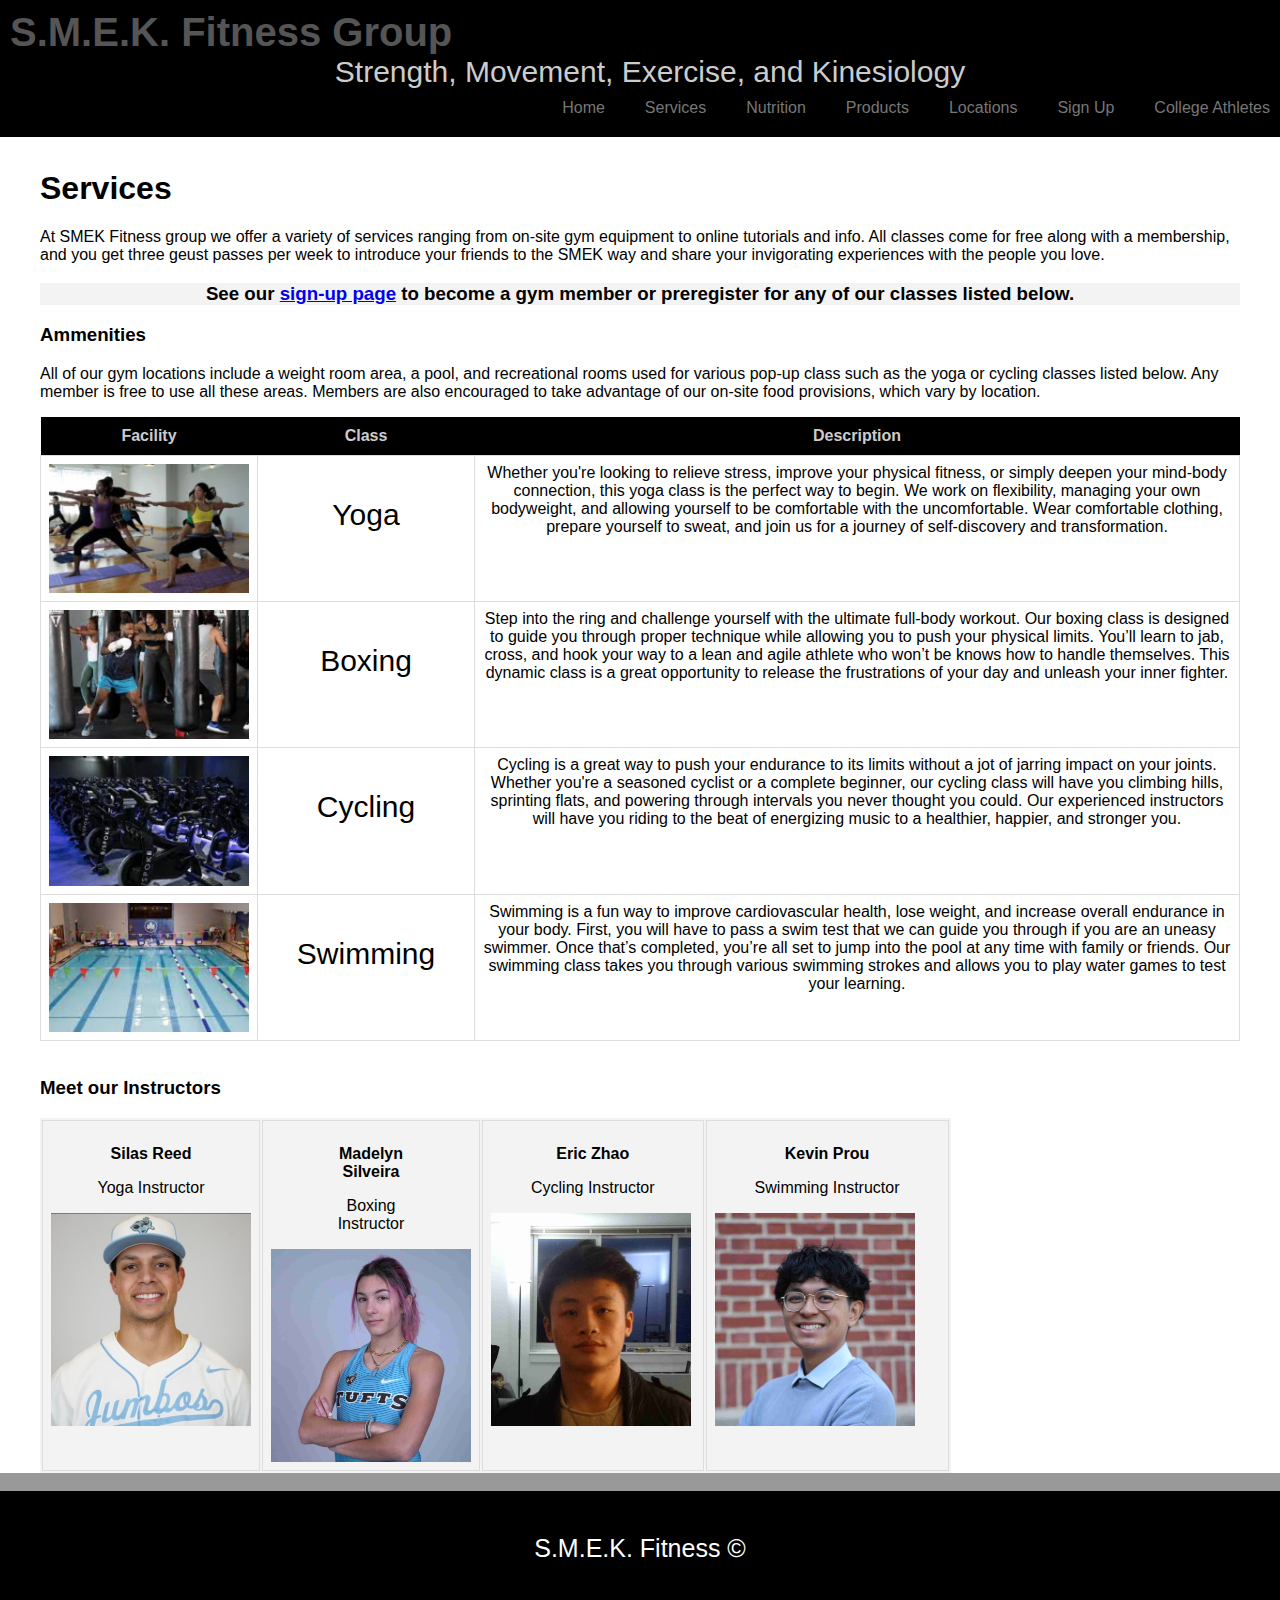
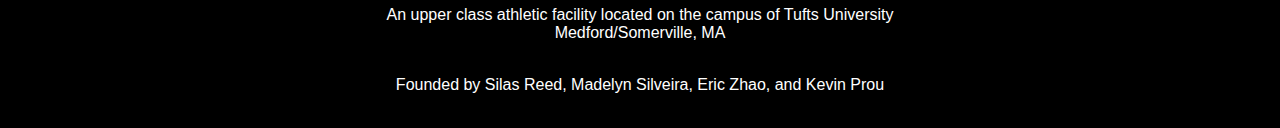
<file: services.html>
<!DOCTYPE html>
<head>
        <title>S.M.E.K. Fitness Group - Services</title>
         <meta charset="utf-8">
         <meta name="viewport" content="width=device-width, initial-scale=1.0">
        <link rel="stylesheet" href="style.css">
        <style>
                table[name="classes"] {
                  border-collapse: collapse;
                  text-align: center;
                }
                th, td {
                  padding: 8px;
                  vertical-align: top;
                }
                th {
                  background-color: black;
                  color: #ccc;
                  padding: 10px;
                }
                td {
                  border: 1px solid #ddd;
                }
                td:first-child {
                        width: 200px;
                }
                td:nth-child(2) {
                        width: 200px;
                }
                img {
                  max-width: 100%;
                  height: auto;
                  float: left;
                }

                table {
                        margin: auto 40px;
                }
              </style>
</head>
<body>
        <nav>
                <p class="company"><a href="https://kprou.github.io/FItnessCS20/"><STRONG> S.M.E.K. Fitness Group </STRONG></a></p>
                <p class="slogan">Strength, Movement, Exercise, and Kinesiology</p>
                <ul>
                        <li><a href="athletes.html"> College Athletes </a></li>
                        <li><a href="subscriptions.html"> Sign Up </a></li>
                        <li><a href="locations.html"> Locations </a></li>
                        <li><a href="products.html"> Products </a></li>
                        <li><a href="nutrition.html"> Nutrition </a></li>
                        <li><a href="services.html"> Services </a></li>
                        <li><a href="https://kprou.github.io/FItnessCS20/"> Home </a></li>
                </ul>
        </nav>

        <h1> Services </h1>
        <p> At SMEK Fitness group we offer a variety of services ranging from on-site gym equipment to online tutorials and info. All classes come for free along with a membership, and you get three geust passes per week to introduce your friends to the SMEK way and share your invigorating experiences with the people you love.</p>

        <h3 style="text-align: center; background-color: #f3f3f3;">See our <a href="subscriptions.html">sign-up page</a> to become a gym member or preregister for any of our classes listed below.</h3>

        <h3> Ammenities </h3>
        <p> All of our gym locations include a weight room area, a pool, and recreational rooms used for various pop-up class such as the yoga or cycling classes listed below. Any member is free to use all these areas. Members are also encouraged to take advantage of our on-site food provisions, which vary by location.  </p>

        <table name="classes">
        <thead>
        <tr>
                <th>Facility</th>
                <th>Class</th>
                <th>Description</th>
        </tr>
        </thead>
        <tbody>
        <tr>
                <td><img src="yoga.jpg" alt="Image 1"></td>
                <td style="font-size: 30px;"><br>Yoga</td>
                <td>Whether you're looking to relieve stress, improve your physical fitness, or simply deepen your mind-body connection, this yoga class is the perfect way to begin. We work on flexibility, managing your own bodyweight, and allowing yourself to be comfortable with the uncomfortable. Wear comfortable clothing, prepare yourself to sweat, and join us for a journey of self-discovery and transformation.</td>
        </tr>
        <tr>
                <td><img src="boxing.jpg" alt="Image 3"></td>
                <td style="font-size: 30px;"><br>Boxing</td>
                <td>Step into the ring and challenge yourself with the ultimate full-body workout. Our boxing class is designed to guide you through proper technique while allowing you to push your physical limits. You’ll learn to jab, cross, and hook your way to a lean and agile athlete who won’t be knows how to handle themselves. This dynamic class is a great opportunity to release the frustrations of your day and unleash your inner fighter.</td>
        </tr>
        <tr>
                <td><img src="cycling.jpg" alt="Image 2"></td>
                <td style="font-size: 30px;"><br>Cycling</td>
                <td>Cycling is a great way to push your endurance to its limits without a jot of jarring impact on your joints. Whether you're a seasoned cyclist or a complete beginner, our cycling class will have you climbing hills, sprinting flats, and powering through intervals you never thought you could. Our experienced instructors will have you riding to the beat of energizing music to a healthier, happier, and stronger you. </p>
        </tr>
        <tr>
                <td><img src="swimming.jpg" alt="Image 4"></td>
                <td style="font-size: 30px;"><br>Swimming</td>
                <td>Swimming is a fun way to improve cardiovascular health, lose weight, and increase overall endurance in your body. First, you will have to pass a swim test that we can guide you through if you are an uneasy swimmer. Once that’s completed, you’re all set to jump into the pool at any time with family or friends. Our swimming class takes you through various swimming strokes and allows you to play water games to test your learning. </td>
        </tr>
        <tr>
        </tbody>
        </table><br>
              
        <h3> Meet our Instructors </h3>
        <table name="instructors" style="background-color: #f3f3f3; text-align: center;">
                <tbody>
                <tr>
                        <td><p><strong>Silas Reed</strong></p><p>Yoga Instructor</p><img src="silas.jpg" alt="silas" style="width:500px;height:250;"></td>
                        <td><p><strong>Madelyn Silveira</strong></p><p>Boxing Instructor</p><img src="maddy.jpg" alt="maddy" style="width:500px;height:250;"></td>
                        <td><p><strong>Eric Zhao</strong></p><p>Cycling Instructor</p><img src="eric.jpg" alt="eric" style="width:200px;height:250;"></td>
                        <td><p><strong>Kevin Prou</strong></p><p>Swimming Instructor</p><img src="kevin.jpg" alt="kevin" style="width:200px;height:100;"></td>
                </tr>
                </tbody>
        </table>
        
        <footer>
                <div class="stripe">&nbsp</div>
                <br>
                <p class="copyright">S.M.E.K. Fitness &copy;</p>
                <br>
                <div>An upper class athletic facility located on the campus of Tufts University</div>
                <div>Medford/Somerville, MA</div>
                <br>
                <p>Founded by Silas Reed, Madelyn Silveira, Eric Zhao, and Kevin Prou</p>
                <br>
        </footer>
</body>
</html>
</file>
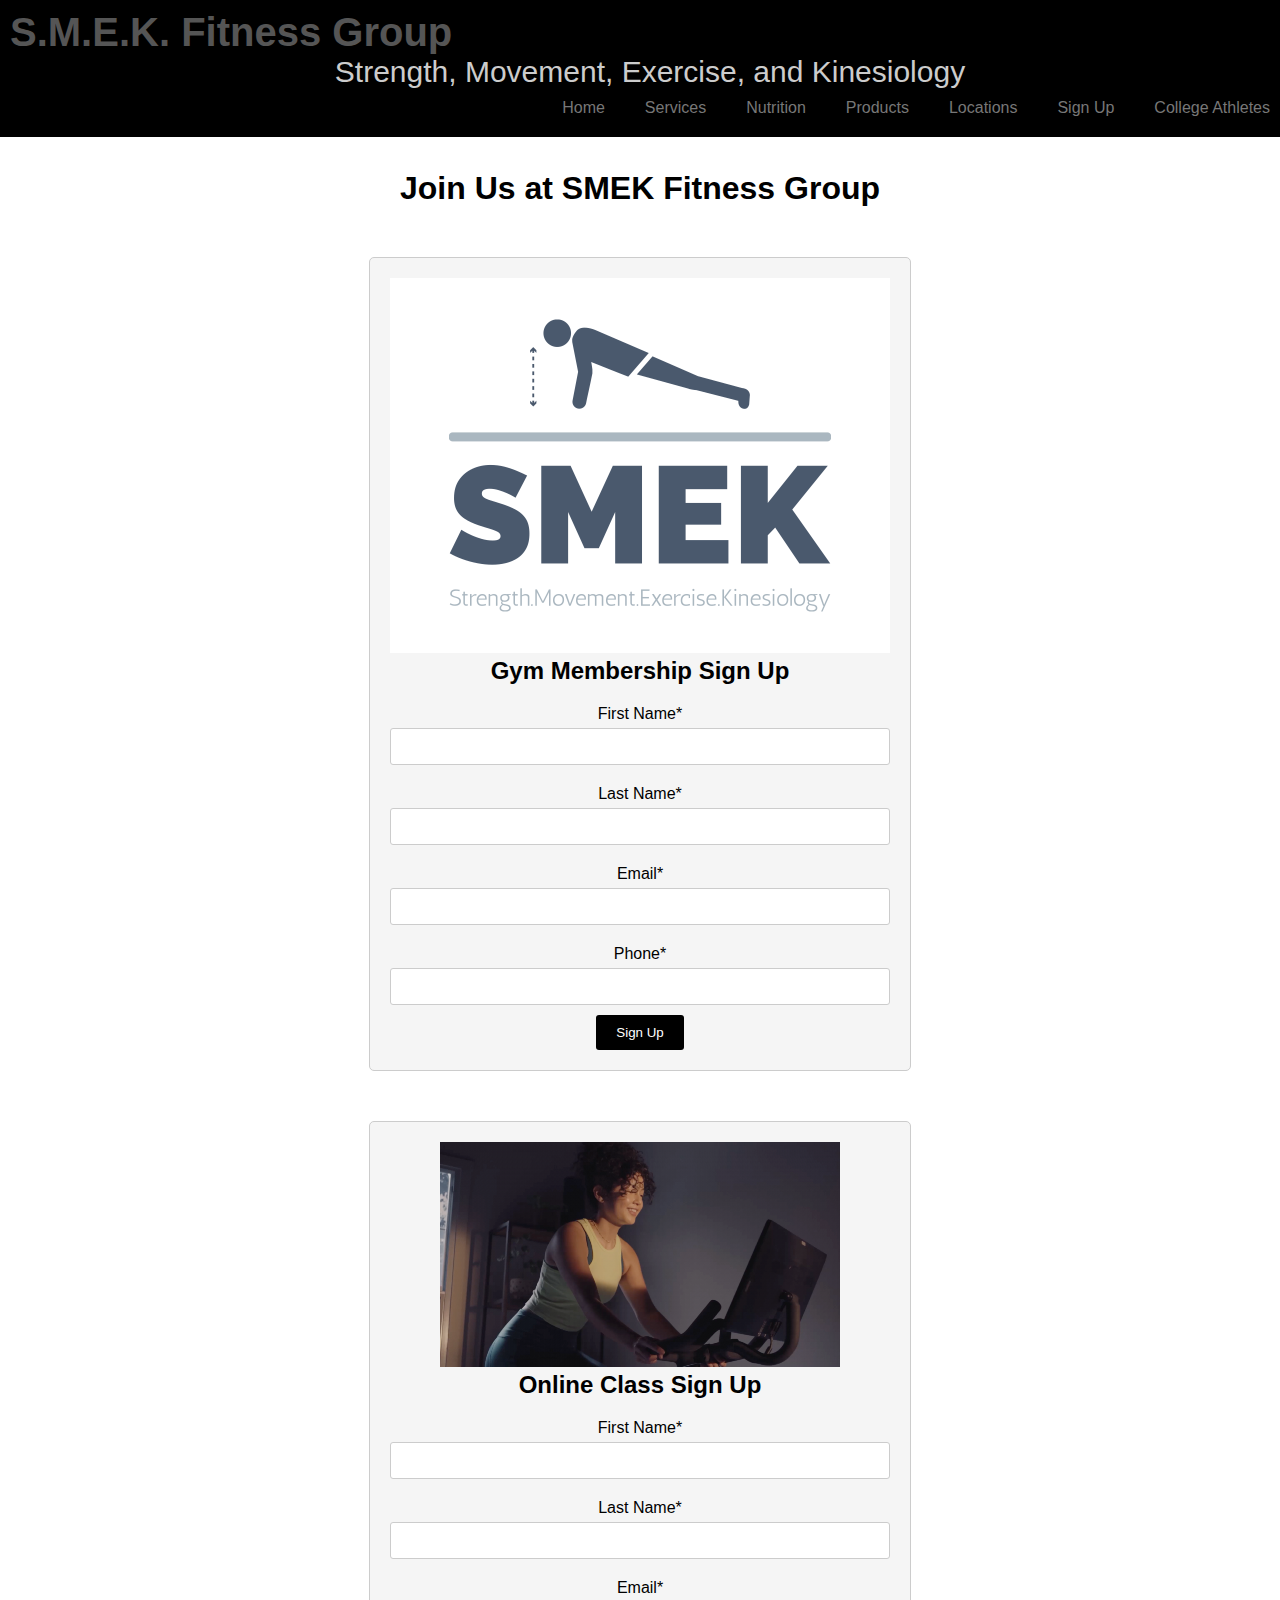
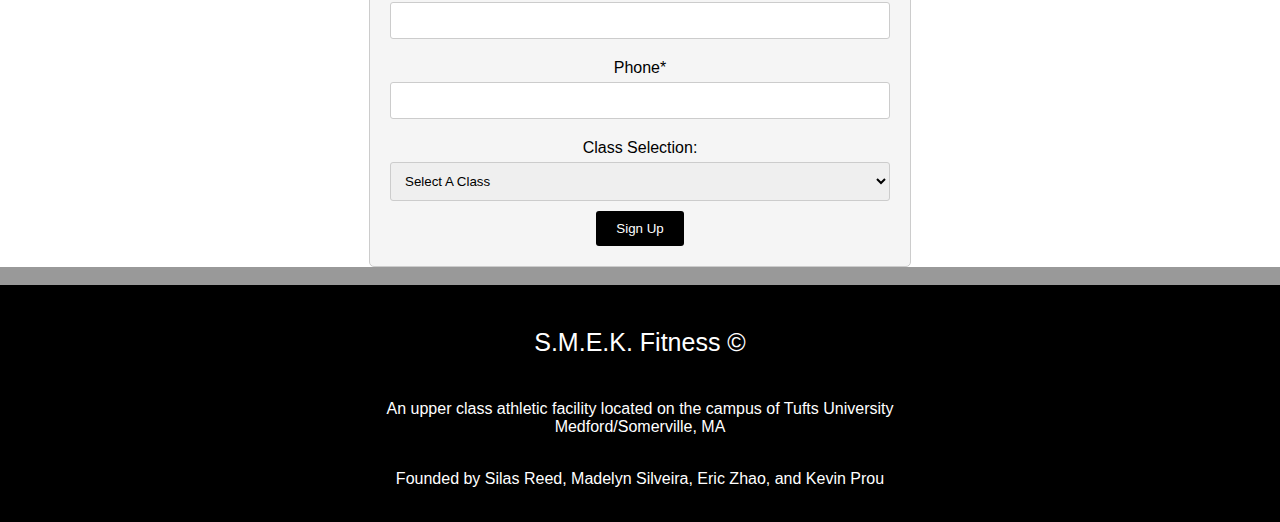
<file: subscriptions.html>
<!DOCTYPE html>
<head>
        <title>S.M.E.K. Fitness Group - Subscribe</title>
        <meta charset="utf-8">
        <meta name="viewport" content="width=device-width, initial-scale=1.0">
        <link rel="stylesheet" href="style.css">
        <link rel="stylesheet" href="subscription.css">
</head>
<body>
        <nav>
                <p class="company"><a href="https://kprou.github.io/FItnessCS20/"><STRONG> S.M.E.K. Fitness Group </STRONG></a></p>
                <p class="slogan">Strength, Movement, Exercise, and Kinesiology</p>
                <ul>
                        <li><a href="athletes.html"> College Athletes </a></li>
                        <li><a href="subscriptions.html"> Sign Up </a></li>
                        <li><a href="locations.html"> Locations </a></li>
                        <li><a href="products.html"> Products </a></li>
                        <li><a href="nutrition.html"> Nutrition </a></li>
                        <li><a href="services.html"> Services </a></li>
                        <li><a href="https://kprou.github.io/FItnessCS20/"> Home </a></li>
                </ul>
        </nav>

        <h1> Join Us at SMEK Fitness Group </h1>

        <!-- Styling Gym Membership forms and Online Class forms -->

        <div class="form-container">
          <img src="smek.png" alt="Gym Image" class="form-image">
          <h2>Gym Membership Sign Up</h2>
          <form id="gym-membership" onsubmit="return validateForm(this);" >
            <label for="first-name">First Name*</label>
            <input type="text" id="first-name" name="first-name" >

            <label for="last-name">Last Name*</label>
            <input type="text" id="last-name" name="last-name" >
    
            <label for="email">Email*</label>
            <input type="email" id="email" name="email" >
    
            <label for="phone">Phone*</label>
            <input type="tel" id="phone" name="phone" >
    
            <button type="submit" onsubmit="validateSubmit()" s>Sign Up</button>
          </form>
        </div>
    
        <div class="form-container">
          <img src="bike_girl.png" alt="Online Class Image" class="form-image">
          <h2>Online Class Sign Up</h2>
          <form id="online-form" onsubmit="return validateForm(this);">
            <label for="first-name">First Name*</label>
            <input type="text" id="first-name" name="first-name" required >

            <label for="last-name">Last Name*</label>
            <input type="text" id="last-name" name="last-name" required >
    
            <label for="email">Email*</label>
            <input type="email" id="email" name="email" required >
    
            <label for="phone">Phone*</label>
            <input type="tel" id="phone" name="phone" required >
    
            <label for="class-type">Class Selection:</label>
            <select id="class-type" name="class-type"  >
              <option value="">Select A Class</option>
              <option value="yoga">Yoga</option>
              <option value="boxing">Boxing</option>
              <option value="cycling">Cycling</option>
              <option value="swimming">Swimming</option>
            </select>
    
            <button type="submit" onsubmit="validateSubmit()" >Sign Up</button>
          </form>
        </div>
        

        <!-- Validation Forms -->

        <script>

        function validateForm(form) {
            let first_name = form.elements["first-name"].value.trim();
            let last_name = form.elements["last-name"].value.trim();
            let email = form.elements["email"].value.trim();
            let phone = form.elements["phone"].value.trim();
            
            if (first_name === "" || last_name === "" || email === "" || phone === "") {
              alert("Please fill in all the required fields");
              return false;
            }

            if (!validateFirst(first_name)) {
              alert("Please enter your first name");
              return false;
            }

            if (!validateLast(last_name)) {
              alert("Please enter your last name");
              return false;
            }

            
            if (!validateEmail(email)) {
              alert("Please enter a valid email address");
              return false;
            }
            
            if (!validatePhone(phone)) {
              alert("Please enter a valid phone number");
              return false;
            }

            alert("Form successfully submitted!");
            
            return true;
            
          }

          function validateFirst(first_name) {
            let first = /^[a-zA-Z]+(([',. -][a-zA-Z ])?[a-zA-Z]*)*$/;
            return first.test(first_name);
          }

          function validateLast(last_name) {
            let last = /^[a-zA-Z]+(([',. -][a-zA-Z ])?[a-zA-Z]*)*$/;
            return last.test(last_name);
          }

          function validateEmail(email) {
            let email_regex = /^[^\s@]+@[^\s@]+\.[^\s@]+$/;
            return email_regex.test(email);
          }

          function validatePhone(phone) {
            let phone_regex = /^[0-9]{10}$/;
            return phone_regex.test(phone);
          }
          

        </script>


        <footer>
                <div class="stripe">&nbsp</div>
                <br>
                <p class="copyright">S.M.E.K. Fitness &copy;</p>
                <br>
                <div>An upper class athletic facility located on the campus of Tufts University</div>
                <div>Medford/Somerville, MA</div>
                <br>
                <p>Founded by Silas Reed, Madelyn Silveira, Eric Zhao, and Kevin Prou</p>
                <br>
        </footer>
</body>
</html>
</file>
<file: style.css>
nav
{
        position: fixed;
        top: 0;
        left: 0;
        width: 100%;
        background-color: #000;
        color: #ccc;
        padding: 10px;
}

.company
{
        font-size: 40px;
        margin: 0;
        text-align: left;
}

.company a 
{
        text-decoration: none;
        color: #555
}

.slogan
{
        font-size: 30px;
        text-align: center;
        margin: 0;
}

nav ul
{
        list-style-type: none;
        margin: 0;
        text-align: center;
}

nav li
{
        float: right;
}

nav li a
{
        display: block;
        color: #777;
        text-align: center;
        padding: 10px 20px;
        text-decoration: none;
}

nav li a:hover
{
        background-color: #333;
        color: #fff;
}

body
{
        margin: 170px 0px 0px 0px; /* doesn't account for web page compression */
        font-family: Optima, sans-serif;
}

h1,h2,h3,p
{
        margin-left: 40px;
        margin-right: 40px
}

hr 
{
        margin: 40px;
}

footer
{
        background-color: #000;
        color: #fff;
        width: 100%;
        text-align: center;
}

footer .stripe 
{
        background-color: #999;
}

footer .copyright 
{
        font-size: 25px;
}
</file>
<file: locations.css>
body {
  background-color: whitesmoke;
}
#header {
  display: block;
  text-align: center;
  margin-top: 180px;

} 

#subheader {
  display: block;
  text-align: center;
  margin-top: 20px;
}

#map {
  z-index: 1;
  width: 800px; 
  height: 500px;
  border: 2px solid black;
  margin-left: auto;
  margin-right: auto;
  margin-bottom: 30px;
}

@media (max-width: 773px) {
  #header {
    margin-top: 210px;
  }
}

@media (max-width: 814px) {
  #map { 
    width: 400px; 
    height: 250px;
  }
}

@media (max-width: 400px) {
  #map { 
    width: 300px;
    height: 150px;
  }
}


#myButton {
  background-color: whitesmoke; /* Green */
  border: none;
  color: black;
  padding: 15px 32px;
  text-align: center;
  display: block;
  font-size: 16px;
  margin: 4px 2px;
  transition-duration: 0.4s;
  cursor: pointer;
  border-radius: 8px;
  margin-left: auto;
  margin-right: auto;
}

#myButton:hover {
  background-color: black; /* Darker green */
  color: white;
}

.locationWho {
  text-align: left;
  margin-left: 0px;
  margin-bottom: 10px;
  margin-top: 10px;
}

.locationWhere {
  text-align: left;
  margin-left: 0px;
  margin-bottom: 10px;
  margin-top: 10px;
}
</file>
<file: product.css>
#head1 {
  margin-top: 400px;
}

.thumbnail {
  width: 100%;
}

.product-grid {
  display: grid;
  grid-template-columns: 1fr 1fr 1fr;
  column-gap: 16px;
  row-gap: 120px;
}

/* responsive design */
@media (max-width: 600px) {
  .product-grid {
    grid-template-columns: 1fr 1fr;
  }
  .product-description, .price {
    font-size: 15px;
    color: #606060;
  }
  .product-name {
    font-size: 20px;
  }
}

@media (max-width: 400px) {
  .product-grid {
    grid-template-columns: 1fr;
  }
}

@media (min-width: 751px) and (max-width: 999px) {
  .product-grid {
    grid-template-columns: 1fr 1fr 1fr;
  }
}



.product-info-grid {
  display: grid;
  grid-template-rows: 70px 1fr;
}


.product-name {
  margin-top: 0;
  font-size: 25px;
  font-weight: 500;
  line-height: 20px;
  margin-bottom: 12px;
}

.product-description, .price {
  font-size: 20px;
  color: #606060;
}

.thumbnail-row {
  margin-bottom: 12px;
}
</file>
<file: subscription.css>
.form-container {
  width: 500px;
  margin: 0 auto;
  padding: 20px;
  border: 1px solid #ccc;
  border-radius: 5px;
  background-color: #f5f5f5;
  text-align: center;
  margin-top: 50px;
}

h1 {
  text-align: center;
}

h2 {
  margin-top: 0;
}

label {
  display: block;
  margin-top: 10px;
}

input[type="text"],
input[type="email"],
input[type="tel"],
select {
  width: 100%;
  padding: 10px;
  border: 1px solid #ccc;
  border-radius: 3px;
  margin-top: 5px;
  margin-bottom: 10px;
  box-sizing: border-box;
}

button[type="submit"] {
  background-color: black;
  color: #fff;
  border: none;
  border-radius: 3px;
  padding: 10px 20px;
  cursor: pointer;
}

button[type="submit"]:hover {
  background-color: grey;
}
</file>
